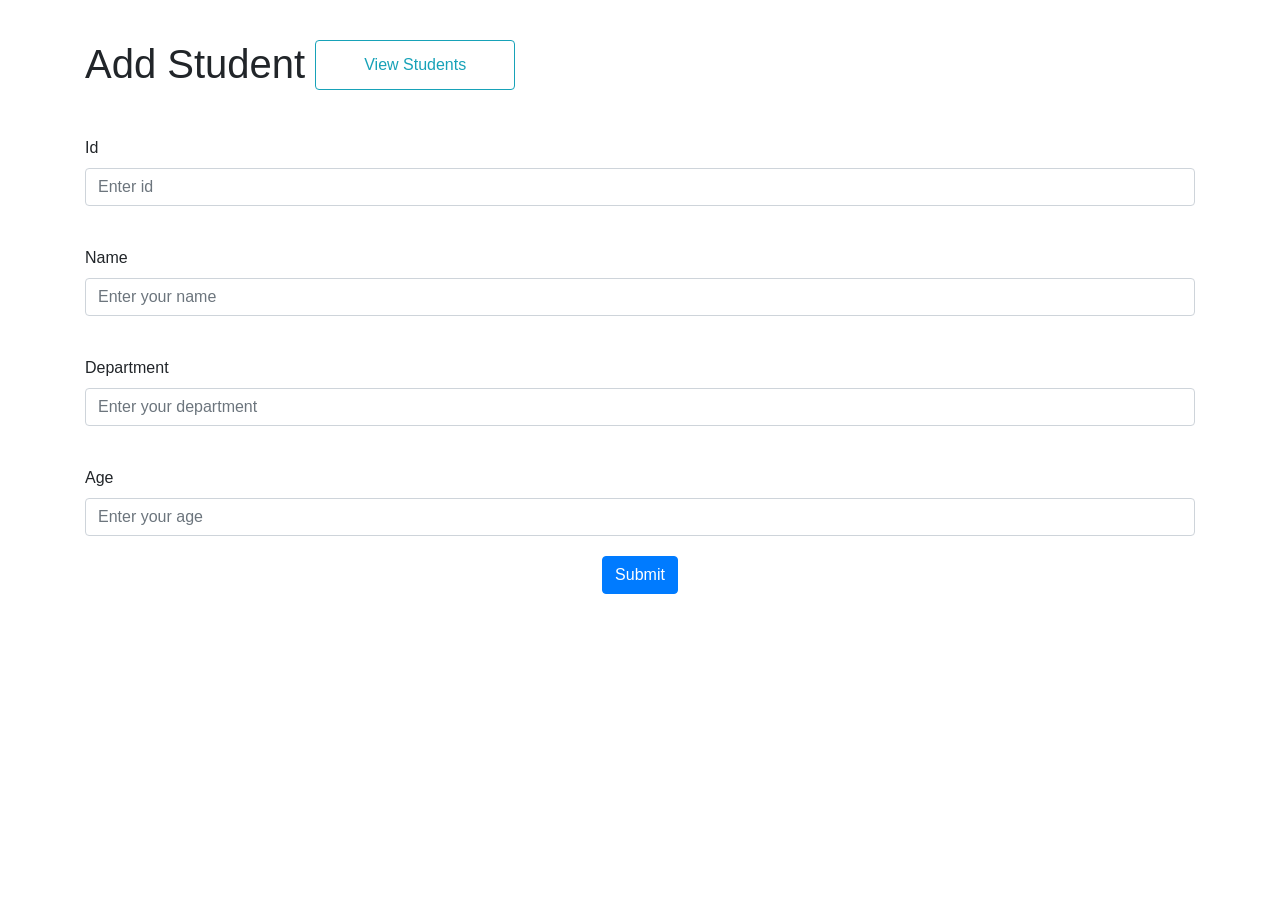
<file: Frontend/index.html>
<!DOCTYPE html>
<html lang="en">
<head>
    <meta charset="UTF-8">
    <meta name="viewport" content="width=device-width, initial-scale=1.0">
    <title>Student Management System</title>
    <link rel="stylesheet" href="style.css">
    <link rel="stylesheet" href="https://cdn.jsdelivr.net/npm/bootstrap@4.0.0/dist/css/bootstrap.min.css" integrity="sha384-Gn5384xqQ1aoWXA+058RXPxPg6fy4IWvTNh0E263XmFcJlSAwiGgFAW/dAiS6JXm" crossorigin="anonymous">
</head>
<body>
    
   <div class="container">
    <div class="group1">
    <h1>Add Student</h1> 
     <button onclick="redirectToviewStudent()" class="btn btn-outline-info">View Students</button>
    </div>
    <form  onsubmit="handleSubmit(event)">
        <div class="form-group">
          <label for="id">Id</label>
          <input type="number" class="form-control" id="id"  placeholder="Enter id">
         
        </div>
        <div class="form-group">
            <label for="name">Name</label>
            <input type="text" class="form-control" id="name" placeholder="Enter your name">
          </div>
        <div class="form-group">
          <label for="dept">Department</label>
          <input type="text" class="form-control" id="dept" placeholder="Enter your department">
        </div>
        <div class="form-group">
            <label for="age">Age</label>
          <input type="number" class="form-control" id="age" placeholder="Enter your age">
          
        </div>
        <div class="d-flex justify-content-center">
          <button type="submit" class="btn btn-primary">Submit</button>
        </div>
      </form>
    
    </div>
    <script src="script.js"></script>
</body>
</html>
</file>
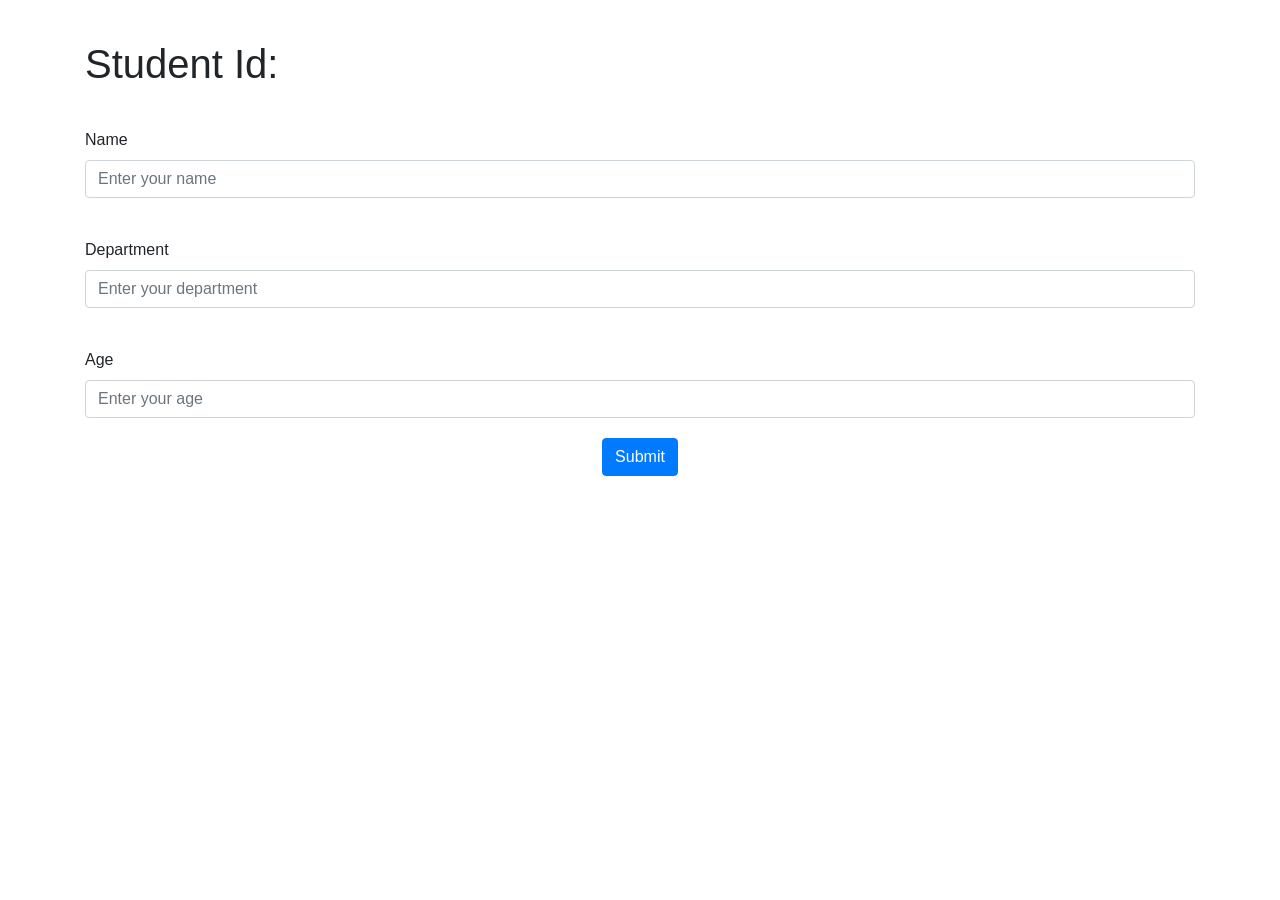
<file: Frontend/updateStudent.html>
<!DOCTYPE html>
<html lang="en">
<head>
    <meta charset="UTF-8">
    <meta name="viewport" content="width=device-width, initial-scale=1.0">
    <title>Document</title>
    <link rel="stylesheet" href="style.css">
    <link rel="stylesheet" href="https://cdn.jsdelivr.net/npm/bootstrap@4.0.0/dist/css/bootstrap.min.css" integrity="sha384-Gn5384xqQ1aoWXA+058RXPxPg6fy4IWvTNh0E263XmFcJlSAwiGgFAW/dAiS6JXm" crossorigin="anonymous">
</head>
<body>
    <div class="container">
       
            <!-- <div class="form-group">
                <label for="updateId">Id</label>
                <input type="number" class="form-control" id="updateId"  placeholder="Enter id">
               
              </div> -->
              <div class="form-group">
                <h1>Student Id: <span id="studentid"></span></h1>

              </div>
              <div class="form-group">
                  <label for="updateName">Name</label>
                  <input type="text" class="form-control" id="updateName" placeholder="Enter your name">
                </div>
              <div class="form-group">
                <label for="updateDept">Department</label>
                <input type="text" class="form-control" id="updateDept" placeholder="Enter your department">
              </div>
              <div class="form-group">
                  <label for="updateAge">Age</label>
                <input type="number" class="form-control" id="updateAge" placeholder="Enter your age">
                
              </div>

              <div class="d-flex justify-content-center">
                <button onclick="handleSubmit()" class="btn btn-primary">Submit</button>
              </div>
              

        </form>
    </div>
    <script  src="updateStudent.js"></script>
</body>
</html>
</file>
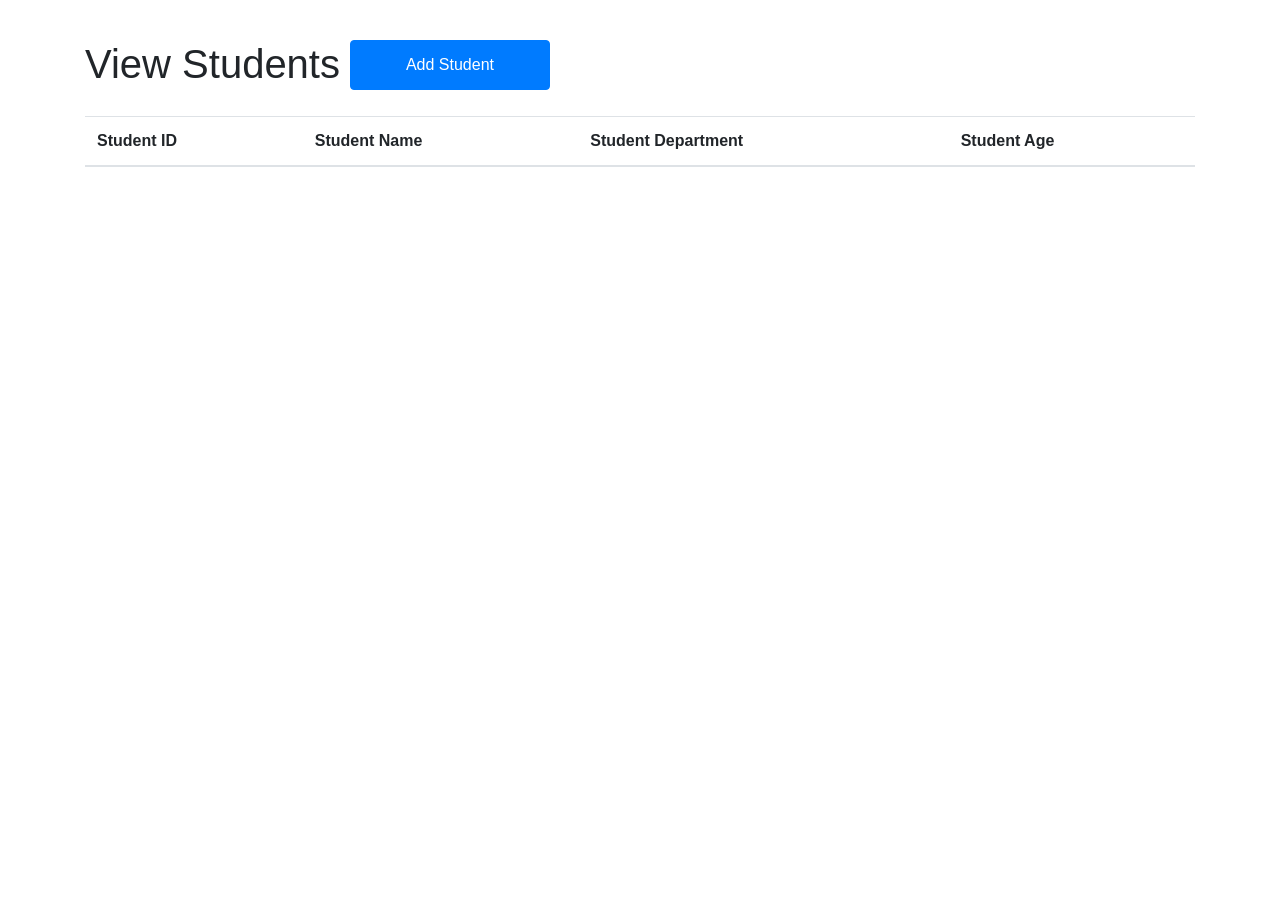
<file: Frontend/viewStudent.html>
<!DOCTYPE html>
<html lang="en">
<head>
    <meta charset="UTF-8">
    <meta name="viewport" content="width=device-width, initial-scale=1.0">
    <title>view Student</title>
    <link rel="stylesheet" href="style.css">
    <link rel="stylesheet" href="https://cdn.jsdelivr.net/npm/bootstrap@4.0.0/dist/css/bootstrap.min.css" integrity="sha384-Gn5384xqQ1aoWXA+058RXPxPg6fy4IWvTNh0E263XmFcJlSAwiGgFAW/dAiS6JXm" crossorigin="anonymous">
</head>
<body>
    <div class="container">
        <div class="group1">
        <h1>View Students</h1>

        <button onclick="goToHome()" id="addstudent" class="btn btn-primary"> Add Student</button>
        </div>
        <table class="table">
            <thead>
                <tr>
                    <th>Student ID</th>
                    <th>Student Name</th>
                    <th>Student Department</th>
                    <th>Student Age</th>
                </tr>
            </thead>
            <tbody id="tbody">
                <!-- we will insert the data dynamically -->
            </tbody>
        </table>
        
    </div>
    <script  src="viewStudent.js"></script>
</body>
</html>
</file>
<file: Frontend/style.css>
.group1{
   
    display: flex;
    gap:10px;

}
.group1 button{
    width: 200px;
    height: 50px;
}
*{
    margin-top: 20px;
}
</file>
